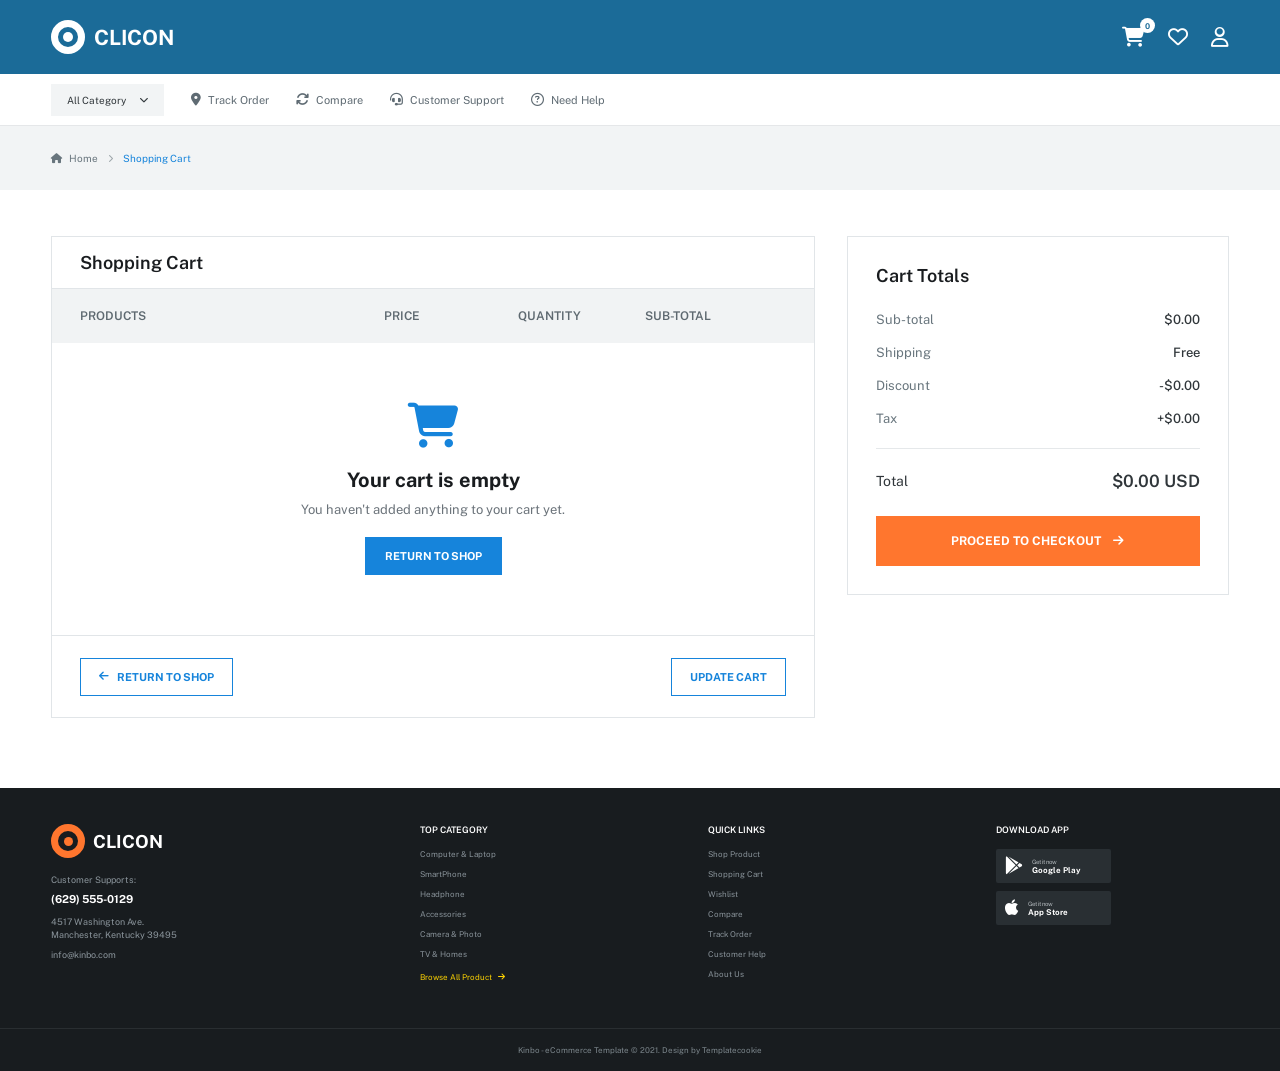
<file: cart.html>
<!DOCTYPE html>
<html lang="en">

<head>
    
<!-- <script>
    window.dataLayer = window.dataLayer || [];
    function gtag() {
        dataLayer.push(arguments);
    }
    gtag("consent", "default", {
        ad_storage: "denied",
        ad_user_data: "denied",
        ad_personalization: "denied",
        analytics_storage: "denied",
        functionality_storage: "denied",
        personalization_storage: "denied",
        security_storage: "granted",
        wait_for_update: 2000,
    });
    gtag("set", "ads_data_redaction", true);
    gtag("set", "url_passthrough", true);
</script>
<!-- Google tag (gtag.js) -->
<script async src="https://www.googletagmanager.com/gtag/js?id=G-FK0CPBMCGQ"></script>
<script>
  window.dataLayer = window.dataLayer || [];
  function gtag(){dataLayer.push(arguments);}
  gtag('js', new Date());

  gtag('config', 'G-FK0CPBMCGQ');
</script>
</script> 
<!-- Start cookieyes banner --> <script id="cookieyes" type="text/javascript" src="https://cdn-cookieyes.com/client_data/8cbeb8b9629963b0e0c82dc43ca1f9d0/script.js"></script> <!-- End cookieyes banner -->
 <!-- <script>
    function initializeUET() {
        (function(w, d, t, u, o) {w[u] = w[u] || [], o.ts = (new Date).getTime();var n = d.createElement(t);n.src = "https://bat.bing.net/bat.js?ti=" + o.ti + ("uetq" != u ? "&q=" + u : ""),n.async = 1, n.onload = n.onreadystatechange = function() {var s = this.readyState;s && "loaded" !== s && "complete" !== s ||(o.q = w[u], w[u] = new UET(o), w[u].push("pageLoad"),n.onload = n.onreadystatechange = null)};var i = d.getElementsByTagName(t)[0];i.parentNode.insertBefore(n, i);})(window, document, "script", "uetq", {ti: "97267647",enableAutoSpaTracking: true});
    }
    document.addEventListener('cookieyes_banner_load', (eventData) => {
        const data = eventData.detail;
        if (data.categories.advertisement) initializeUET();
        else document.addEventListener('cookieyes_consent_update', handleConsentUpdate);
    });
    function handleConsentUpdate(eventData) {
        const data = eventData.detail;
        if (data.accepted.includes("advertisement")) initializeUET();
    }
</script>    -->
<script>(function(w,d,s,l,i){w[l]=w[l]||[];w[l].push({'gtm.start':
new Date().getTime(),event:'gtm.js'});var f=d.getElementsByTagName(s)[0],
j=d.createElement(s),dl=l!='dataLayer'?'&l='+l:'';j.async=true;j.src=
'https://www.googletagmanager.com/gtm.js?id='+i+dl;f.parentNode.insertBefore(j,f);
})(window,document,'script','dataLayer','GTM-5NCLK5GD');</script>

    <meta charset="UTF-8">
    <meta name="viewport" content="width=device-width, initial-scale=1.0">

    <title>CLICON - Shopping Cart</title>

    <!-- Google Font -->
    <link
        rel="preconnect"
        href="https://fonts.googleapis.com"
    >
    <link
        rel="preconnect"
        href="https://fonts.googleapis.com"
        crossorigin
    >
    <link
        href="https://fonts.googleapis.com/css2?family=Public+Sans:wght@400;500;600;700&display=swap"
        rel="stylesheet"
    >

    <!-- Font Awesome -->
    <link
        rel="stylesheet"
        href="https://cdnjs.cloudflare.com/ajax/libs/font-awesome/6.5.2/css/all.min.css"
    >

    <!-- Cart CSS -->
    <link rel="stylesheet" href="cart2.css">
</head>

<body>
<!-- Google Tag Manager (noscript) -->
<noscript><iframe src="https://www.googletagmanager.com/ns.html?id=GTM-5NCLK5GD"
height="0" width="0" style="display:none;visibility:hidden"></iframe></noscript>
<!-- End Google Tag Manager (noscript) -->
    <!-- Header -->
    <header class="cart-header">

        <div class="cart-header-main">
            <div class="cart-header-inner">

                <!-- Logo -->
                <a href="homes.html" class="cart-logo">
                    <div class="cart-logo-icon">
                        <span></span>
                    </div>

                    <strong>CLICON</strong>
                </a>

                <!-- Header Actions -->
                <div class="cart-header-actions">

                    <a
                        href="cart.html"
                        class="cart-header-icon active"
                        aria-label="Shopping Cart"
                    >
                        <i class="fa-solid fa-cart-shopping"></i>
                        <span id="cartCount">0</span>
                    </a>

                    <a
                        href="#"
                        class="cart-header-icon"
                        aria-label="Wishlist"
                    >
                        <i class="fa-regular fa-heart"></i>
                    </a>

                    <a
                        href="#"
                        class="cart-header-icon"
                        aria-label="User"
                    >
                        <i class="fa-regular fa-user"></i>
                    </a>

                </div>

            </div>
        </div>

        <!-- Navigation -->
        <nav class="cart-navigation">
            <div class="cart-navigation-inner">

                <button
                    type="button"
                    class="cart-category-button"
                >
                    <span>All Category</span>
                    <i class="fa-solid fa-chevron-down"></i>
                </button>

                <a href="#">
                    <i class="fa-solid fa-location-dot"></i>
                    <span>Track Order</span>
                </a>

                <a href="#">
                    <i class="fa-solid fa-arrows-rotate"></i>
                    <span>Compare</span>
                </a>

                <a href="#">
                    <i class="fa-solid fa-headset"></i>
                    <span>Customer Support</span>
                </a>

                <a href="#">
                    <i class="fa-regular fa-circle-question"></i>
                    <span>Need Help</span>
                </a>

            </div>
        </nav>

    </header>

    <!-- Breadcrumb -->
    <section class="breadcrumb">
        <div class="breadcrumb-inner">

            <a href="homes.html">
                <i class="fa-solid fa-house"></i>
                <span>Home</span>
            </a>

            <i class="fa-solid fa-chevron-right"></i>

            <span>Shopping Cart</span>

        </div>
    </section>

    <!-- Main Cart -->
    <main class="cart-main">

        <div class="cart-container">

            <!-- Shopping Cart -->
            <section class="shopping-cart-box">

                <div class="cart-box-title">
                    <h2>Shopping Cart</h2>
                </div>

                <div class="cart-table-header">
                    <span>PRODUCTS</span>
                    <span>PRICE</span>
                    <span>QUANTITY</span>
                    <span>SUB-TOTAL</span>
                </div>

                <!-- Products are generated by JavaScript -->
                <div
                    class="cart-products"
                    id="cartProducts"
                ></div>

                <!-- Empty Cart -->
                <div
                    class="empty-cart"
                    id="emptyCart"
                >
                    <i class="fa-solid fa-cart-shopping"></i>

                    <h3>Your cart is empty</h3>

                    <p>
                        You haven't added anything to your cart yet.
                    </p>

                    <a href="homes.html">
                        RETURN TO SHOP
                    </a>
                </div>

                <!-- Bottom Actions -->
                <div class="cart-bottom-actions">

                    <a
                        href="homes.html"
                        class="return-shop"
                    >
                        <i class="fa-solid fa-arrow-left"></i>
                        RETURN TO SHOP
                    </a>

                    <button
                        type="button"
                        id="updateCart"
                        class="update-cart"
                    >
                        UPDATE CART
                    </button>

                </div>

            </section>

            <!-- Cart Totals -->
            <aside class="cart-totals">

                <h2>Cart Totals</h2>

                <div class="total-row">
                    <span>Sub-total</span>
                    <strong id="cartSubtotal">$0.00</strong>
                </div>

                <div class="total-row">
                    <span>Shipping</span>
                    <strong id="cartShipping">Free</strong>
                </div>

                <div class="total-row">
                    <span>Discount</span>
                    <strong id="cartDiscount">$0.00</strong>
                </div>

                <div class="total-row">
                    <span>Tax</span>
                    <strong id="cartTax">$0.00</strong>
                </div>

                <div class="totals-divider"></div>

                <div class="total-final">
                    <span>Total</span>
                    <strong id="cartTotal">$0.00 USD</strong>
                </div>

                <button
                    type="button"
                    class="checkout-button"
                    id="checkoutButton"
                >
                    <span>PROCEED TO CHECKOUT</span>
                    <i class="fa-solid fa-arrow-right"></i>
                </button>

            </aside>

        </div>

    </main>

    <!-- Footer -->
    <footer class="cart-footer">

        <div class="cart-footer-container">

            <!-- Company -->
            <div class="footer-company">

                <div class="footer-logo">
                    <div class="footer-logo-icon">
                        <span></span>
                    </div>

                    <strong>CLICON</strong>
                </div>

                <p>Customer Supports:</p>

                <strong class="phone">
                    (629) 555-0129
                </strong>

                <p>
                    4517 Washington Ave.<br>
                    Manchester, Kentucky 39495
                </p>

                <p>info@kinbo.com</p>

            </div>

            <!-- Top Category -->
            <div class="footer-column">

                <h3>TOP CATEGORY</h3>

                <a href="#">Computer &amp; Laptop</a>
                <a href="#">SmartPhone</a>
                <a href="#">Headphone</a>
                <a href="#">Accessories</a>
                <a href="#">Camera &amp; Photo</a>
                <a href="#">TV &amp; Homes</a>

                <a
                    href="homes.html"
                    class="footer-yellow-link"
                >
                    Browse All Product
                    <i class="fa-solid fa-arrow-right"></i>
                </a>

            </div>

            <!-- Quick Links -->
            <div class="footer-column">

                <h3>QUICK LINKS</h3>

                <a href="homes.html">Shop Product</a>
                <a href="cart.html">Shopping Cart</a>
                <a href="#">Wishlist</a>
                <a href="#">Compare</a>
                <a href="#">Track Order</a>
                <a href="#">Customer Help</a>
                <a href="#">About Us</a>

            </div>

            <!-- Download App -->
            <div class="footer-column">

                <h3>DOWNLOAD APP</h3>

                <div class="app-button">

                    <i class="fa-brands fa-google-play"></i>

                    <div>
                        <small>Get it now</small>
                        <strong>Google Play</strong>
                    </div>

                </div>

                <div class="app-button">

                    <i class="fa-brands fa-apple"></i>

                    <div>
                        <small>Get it now</small>
                        <strong>App Store</strong>
                    </div>

                </div>

            </div>

        </div>

        <!-- Footer Bottom -->
        <div class="footer-bottom">
            <p>
                Kinbo - eCommerce Template © 2021.
                Design by Templatecookie
            </p>
        </div>

    </footer>

    <!-- Shopping Cart JavaScript -->
    <script src="shopping-cart.js"></script>

</body>

</html>
</file>
<file: cart2.css>
/* =====================================================
   RESET
===================================================== */

* {
    margin: 0;
    padding: 0;
    box-sizing: border-box;
}

html {
    scroll-behavior: smooth;
}

body {
    font-family: "Public Sans", sans-serif;
    color: #191c1f;
    background: #ffffff;
    overflow-x: hidden;
    min-height: 100vh;
}

a {
    color: inherit;
    text-decoration: none;
}

button,
input {
    font-family: inherit;
}

button {
    cursor: pointer;
}

img {
    max-width: 100%;
    display: block;
}


/* =====================================================
   HEADER
===================================================== */

.cart-header {
    width: 100%;
    background: #ffffff;
}

.cart-header-main {
    width: 100%;
    height: 74px;
    background: #1b6b98;
}

.cart-header-inner {
    width: min(1200px, 92%);
    height: 100%;
    margin: 0 auto;

    display: flex;
    align-items: center;
    justify-content: space-between;
}


/* =====================================================
   LOGO
===================================================== */

.cart-logo {
    display: flex;
    align-items: center;
    gap: 9px;

    color: #ffffff;
    font-size: 21px;
    font-weight: 700;
}

.cart-logo-icon {
    width: 34px;
    height: 34px;
    border-width: 15px;

    border: 7px solid #ffffff;
    border-radius: 50%;

    display: flex;
    align-items: center;
    justify-content: center;

    flex-shrink: 0;
}

.cart-logo-icon span {
    width: 10px;
    height: 10px;
    background: #ffffff;
    border-radius: 50%;
}


/* =====================================================
   HEADER ACTIONS
===================================================== */

.cart-header-actions {
    display: flex;
    align-items: center;
    gap: 23px;
}

.cart-header-icon {
    position: relative;

    display: flex;
    align-items: center;
    justify-content: center;

    color: #ffffff;
    font-size: 20px;

    transition: opacity 0.2s ease;
}

.cart-header-icon:hover {
    opacity: 0.8;
}

.cart-header-icon span {
    position: absolute;
    top: -9px;
    right: -10px;

    min-width: 15px;
    height: 15px;
    padding: 0 4px;

    display: flex;
    align-items: center;
    justify-content: center;

    border-radius: 50%;

    background: #ffffff;
    color: #1b6b98;

    font-size: 8px;
    font-weight: 700;
}


/* =====================================================
   NAVIGATION
===================================================== */

.cart-navigation {
    width: 100%;
    height: 52px;

    background: #ffffff;
    border-bottom: 1px solid #e5e7e9;
}

.cart-navigation-inner {
    width: min(1200px, 92%);
    height: 100%;
    margin: 0 auto;

    display: flex;
    align-items: center;
    gap: 27px;
}

.cart-navigation-inner a {
    display: flex;
    align-items: center;
    gap: 7px;

    color: #5f6b73;
    font-size: 11px;
    white-space: nowrap;

    transition: color 0.2s ease;
}

.cart-navigation-inner a:hover {
    color: #1684db;
}

.cart-navigation-inner a i {
    font-size: 13px;
}


/* =====================================================
   CATEGORY BUTTON
===================================================== */

.cart-category-button {
    height: 32px;
    padding: 0 16px;

    display: flex;
    align-items: center;
    gap: 13px;

    border: none;
    background: #f2f4f5;
    color: #30363a;

    font-size: 10px;
    white-space: nowrap;
}

.cart-category-button i {
    font-size: 9px;
}


/* =====================================================
   BREADCRUMB
===================================================== */

.breadcrumb {
    width: 100%;
    height: 64px;
    background: #f2f4f5;
}

.breadcrumb-inner {
    width: min(1200px, 92%);
    height: 100%;
    margin: 0 auto;

    display: flex;
    align-items: center;
    gap: 10px;

    font-size: 10px;
}

.breadcrumb-inner a {
    display: flex;
    align-items: center;
    gap: 7px;

    color: #68757d;

    transition: color 0.2s ease;
}

.breadcrumb-inner a:hover {
    color: #1684db;
}

.breadcrumb-inner > i {
    color: #9da5aa;
    font-size: 8px;
}

.breadcrumb-inner > span {
    color: #1684db;
}


/* =====================================================
   MAIN CART
===================================================== */

.cart-main {
    width: 100%;
    min-height: 470px;
    padding: 46px 0 70px;

    background: #ffffff;
}

.cart-container {
    width: min(1200px, 92%);
    margin: 0 auto;

    display: grid;
    grid-template-columns:
        minmax(0, 2fr)
        minmax(300px, 1fr);

    gap: 32px;
    align-items: start;
}


/* =====================================================
   SHOPPING CART BOX
===================================================== */

.shopping-cart-box {
    min-width: 0;

    border: 1px solid #e1e5e8;
    background: #ffffff;

    overflow: hidden;
}


/* =====================================================
   CART TITLE
===================================================== */

.cart-box-title {
    height: 52px;
    padding: 0 28px;

    display: flex;
    align-items: center;

    border-bottom: 1px solid #e1e5e8;
}

.cart-box-title h2 {
    color: #191c1f;
    font-size: 18px;
    font-weight: 600;
}


/* =====================================================
   CART TABLE HEADER
===================================================== */

.cart-table-header {
    height: 54px;
    padding: 0 28px;

    display: grid;

    grid-template-columns:
        minmax(0, 43%)
        minmax(120px, 19%)
        minmax(110px, 18%)
        minmax(100px, 20%);

    align-items: center;

    background: #f1f3f4;

    color: #5e6970;
    font-size: 12px;
    font-weight: 600;
}


/* =====================================================
   CART PRODUCTS
===================================================== */

.cart-products {
    width: 100%;
}


/* =====================================================
   PRODUCT ROW
===================================================== */

.cart-product-row {
    position: relative;

    min-width: 0;
    min-height: 125px;

    padding: 20px 28px;

    display: grid;

    grid-template-columns:
        minmax(0, 43%)
        minmax(120px, 19%)
        minmax(110px, 18%)
        minmax(100px, 20%);

    align-items: center;

    border-bottom: 1px solid #e4e7e9;

    font-family: "Public Sans", sans-serif;
}

.cart-product-row:last-child {
    border-bottom: none;
}

.cart-product-row > * {
    min-width: 0;
}


/* =====================================================
   REMOVE BUTTON
===================================================== */

.cart-remove {
    position: absolute;
    left: 8px;
    top: 50%;

    width: 24px;
    height: 24px;

    transform: translateY(-50%);

    display: flex;
    align-items: center;
    justify-content: center;

    border: 1px solid #9da5ad;
    border-radius: 50%;

    background: #ffffff;
    color: #9da5ad;

    font-size: 11px;

    z-index: 2;

    transition:
        background 0.2s ease,
        color 0.2s ease,
        border-color 0.2s ease;
}

.cart-remove:hover {
    border-color: #ff4d4f;
    background: #ff4d4f;
    color: #ffffff;
}


/* =====================================================
   PRODUCT INFORMATION
===================================================== */

.cart-product-info {
    min-width: 0;

    display: flex;
    align-items: center;

    gap: 16px;

    padding-left: 22px;
    padding-right: 15px;
}

.cart-product-details {
    min-width: 0;
}


/* =====================================================
   PRODUCT IMAGE
===================================================== */

.cart-product-image {
    width: 80px;
    height: 80px;

    flex: 0 0 80px;

    object-fit: contain;
}


/* =====================================================
   PRODUCT NAME
===================================================== */

.cart-product-name {
    display: block;

    min-width: 0;
    margin: 0;

    color: #191c1f;

    font-size: 14px;
    font-weight: 500;
    line-height: 1.45;

    overflow-wrap: break-word;
}


/* =====================================================
   PRODUCT BRAND
===================================================== */

.cart-product-brand {
    display: block;

    margin-top: 5px;

    color: #8a9399;
    font-size: 10px;
    line-height: 1.3;
}


/* =====================================================
   PRODUCT PRICE
===================================================== */

.cart-product-price {
    min-width: 0;
    padding-right: 15px;

    display: flex;
    align-items: center;
    flex-wrap: wrap;
    gap: 5px;

    color: #4d555c;
    font-size: 14px;

    white-space: nowrap;
}

.cart-product-price del {
    margin-right: 0;

    color: #9299a1;
    font-size: 12px;
}

.cart-product-price span {
    color: #30363a;
    font-weight: 500;
}


/* =====================================================
   QUANTITY
===================================================== */

.cart-quantity-box {
    width: 114px;
    height: 42px;

    margin-left: 0;
    margin-right: auto;

    display: flex;
    align-items: center;
    justify-content: space-between;

    overflow: hidden;

    border: 1px solid #d8dde1;
    border-radius: 3px;

    background: #ffffff;
}

.cart-quantity-box button {
    width: 34px;
    height: 100%;

    flex: 0 0 34px;

    display: flex;
    align-items: center;
    justify-content: center;

    border: none;
    background: transparent;

    color: #5f6870;
    font-size: 18px;

    transition: color 0.2s ease;
}

.cart-quantity-box button:hover {
    color: #1684db;
}

.cart-quantity-input {
    width: 100%;
    min-width: 0;
    height: 100%;
    padding: 0;

    border: none;
    outline: none;

    background: transparent;

    color: #191c1f;
    font-size: 14px;

    text-align: center;
}

.cart-quantity-input::-webkit-outer-spin-button,
.cart-quantity-input::-webkit-inner-spin-button {
    margin: 0;
}


/* =====================================================
   SUBTOTAL
===================================================== */

.cart-product-subtotal {
    min-width: 0;

    color: #191c1f;

    font-size: 14px;
    font-weight: 500;

    white-space: nowrap;
}


/* =====================================================
   CART BOTTOM ACTIONS
===================================================== */

.cart-bottom-actions {
    min-height: 82px;
    padding: 20px 28px;

    display: flex;
    align-items: center;
    justify-content: space-between;

    gap: 20px;

    border-top: 1px solid #e1e5e8;
}

.return-shop,
.update-cart {
    height: 38px;
    padding: 0 18px;

    display: inline-flex;
    align-items: center;
    justify-content: center;

    gap: 8px;

    border: 1px solid #1684db;
    background: #ffffff;
    color: #1684db;

    font-size: 11px;
    font-weight: 700;

    white-space: nowrap;

    transition:
        background 0.2s ease,
        color 0.2s ease;
}

.return-shop:hover,
.update-cart:hover {
    background: #1684db;
    color: #ffffff;
}


/* =====================================================
   CART TOTALS
===================================================== */

.cart-totals {
    min-width: 0;

    padding: 28px;

    border: 1px solid #e1e5e8;

    background: #ffffff;
}

.cart-totals h2 {
    margin-bottom: 26px;

    color: #191c1f;

    font-size: 18px;
    font-weight: 600;
}


/* =====================================================
   TOTAL ROW
===================================================== */

.total-row {
    width: 100%;
    margin-bottom: 18px;

    display: flex;
    align-items: center;
    justify-content: space-between;

    gap: 15px;

    color: #68757d;
    font-size: 13px;
}

.total-row strong {
    color: #30363a;
    font-weight: 500;
    white-space: nowrap;
}


/* =====================================================
   TOTAL DIVIDER
===================================================== */

.totals-divider {
    width: 100%;
    height: 1px;

    margin: 22px 0;

    background: #e5e8ea;
}


/* =====================================================
   FINAL TOTAL
===================================================== */

.total-final {
    width: 100%;
    margin-bottom: 25px;

    display: flex;
    align-items: center;
    justify-content: space-between;

    gap: 15px;

    color: #30363a;
    font-size: 14px;
}

.total-final strong {
    font-size: 17px;
    font-weight: 600;
    white-space: nowrap;
}


/* =====================================================
   CHECKOUT
===================================================== */

.checkout-button {
    width: 100%;
    height: 50px;

    display: flex;
    align-items: center;
    justify-content: center;

    gap: 12px;

    border: none;
    background: #ff762e;
    color: #ffffff;

    font-size: 12px;
    font-weight: 700;

    transition: background 0.2s ease;
}

.checkout-button:hover {
    background: #ed5d1d;
}


/* =====================================================
   EMPTY CART
===================================================== */

.empty-cart {
    min-height: 280px;
    padding: 60px 20px;

    display: none;
    flex-direction: column;
    align-items: center;
    justify-content: center;

    text-align: center;
}

.empty-cart.show {
    display: flex;
}

.empty-cart i {
    margin-bottom: 20px;

    color: #1684db;
    font-size: 45px;
}

.empty-cart h3 {
    margin-bottom: 10px;
    font-size: 20px;
}

.empty-cart p {
    margin-bottom: 20px;

    color: #6b737a;
    font-size: 13px;
}

.empty-cart a {
    height: 38px;
    padding: 0 20px;

    display: inline-flex;
    align-items: center;
    justify-content: center;

    background: #1684db;
    color: #ffffff;

    font-size: 11px;
    font-weight: 700;

    transition: background 0.2s ease;
}

.empty-cart a:hover {
    background: #0f6db7;
}


/* =====================================================
   FOOTER
===================================================== */

.cart-footer {
    width: 100%;

    background: #181c1f;
    color: #ffffff;
}

.cart-footer-container {
    width: min(1200px, 92%);
    min-height: 210px;

    margin: 0 auto;
    padding: 36px 0;

    display: grid;

    grid-template-columns:
        1.35fr
        1fr
        1fr
        1fr;

    gap: 55px;
}


/* =====================================================
   FOOTER COMPANY
===================================================== */

.footer-logo {
    display: flex;
    align-items: center;
    gap: 8px;

    margin-bottom: 15px;
}

.footer-logo-icon {
    width: 34px;
    height: 34px;

    display: flex;
    align-items: center;
    justify-content: center;

    border: 7px solid #ff762e;
    border-radius: 50%;
}

.footer-logo-icon span {
    width: 9px;
    height: 9px;

    background: #ff762e;
    border-radius: 50%;
}

.footer-logo strong {
    font-size: 18px;
}

.footer-company p {
    margin-bottom: 6px;

    color: #8c969d;
    font-size: 9px;
    line-height: 1.5;
}

.footer-company .phone {
    display: block;

    margin-bottom: 10px;

    font-size: 11px;
}


/* =====================================================
   FOOTER COLUMNS
===================================================== */

.footer-column {
    display: flex;
    flex-direction: column;
    align-items: flex-start;
}

.footer-column h3 {
    margin-bottom: 14px;

    font-size: 9px;
    font-weight: 600;
}

.footer-column a {
    margin-bottom: 10px;

    color: #89939a;
    font-size: 8px;

    transition: color 0.2s ease;
}

.footer-column a:hover {
    color: #ffffff;
}

.footer-column .footer-yellow-link {
    margin-top: 3px;
    color: #ffd400;
}

.footer-yellow-link i {
    margin-left: 4px;
}


/* =====================================================
   APP BUTTONS
===================================================== */

.app-button {
    width: 115px;
    height: 34px;
    padding: 5px 9px;
    margin-bottom: 8px;

    display: flex;
    align-items: center;

    gap: 9px;

    border-radius: 2px;

    background: #292f33;
}

.app-button > i {
    font-size: 18px;
}

.app-button div {
    display: flex;
    flex-direction: column;
}

.app-button small {
    color: #b2b8bc;
    font-size: 6px;
}

.app-button strong {
    color: #ffffff;
    font-size: 8px;
}


/* =====================================================
   FOOTER BOTTOM
===================================================== */

.footer-bottom {
    width: 100%;
    min-height: 43px;
    padding: 10px 20px;

    display: flex;
    align-items: center;
    justify-content: center;

    border-top: 1px solid #292e31;

    text-align: center;
}

.footer-bottom p {
    color: #7d878d;
    font-size: 8px;
}


/* =====================================================
   CART NOTIFICATION
===================================================== */

.cart-notification {
    position: fixed;
    right: 25px;
    bottom: 25px;

    z-index: 9999;

    max-width: 300px;
    padding: 13px 18px;

    border-radius: 4px;

    background: #1b6b98;
    color: #ffffff;

    font-size: 12px;
    font-weight: 500;

    box-shadow: 0 8px 25px rgba(0, 0, 0, 0.18);

    opacity: 0;
    visibility: hidden;

    transform: translateY(15px);

    transition:
        opacity 0.25s ease,
        visibility 0.25s ease,
        transform 0.25s ease;
}

.cart-notification.show {
    opacity: 1;
    visibility: visible;
    transform: translateY(0);
}


/* =====================================================
   TABLET
===================================================== */

@media (max-width: 1100px) {

    .cart-container {
        width: min(950px, 92%);

        grid-template-columns:
            minmax(0, 1.7fr)
            minmax(280px, 1fr);

        gap: 22px;
    }

    .cart-table-header,
    .cart-product-row {
        grid-template-columns:
            minmax(0, 43%)
            minmax(110px, 19%)
            minmax(100px, 18%)
            minmax(90px, 20%);
    }

    .cart-product-image {
        width: 65px;
        height: 65px;
        flex-basis: 65px;
    }

    .cart-product-info {
        gap: 12px;
    }

    .cart-product-name {
        font-size: 13px;
    }

    .cart-quantity-box {
        width: 105px;
    }

    .cart-quantity-box button {
        width: 30px;
        flex-basis: 30px;
    }
}


/* =====================================================
   TABLET / MOBILE
===================================================== */

@media (max-width: 850px) {

    .cart-container {
        width: min(700px, 92%);

        grid-template-columns: 1fr;

        gap: 25px;
    }

    .cart-footer-container {
        grid-template-columns: 1fr 1fr;
        gap: 30px;
    }
}


/* =====================================================
   SMALL TABLET
===================================================== */

@media (max-width: 650px) {

    .cart-navigation-inner {
        gap: 15px;

        overflow-x: auto;
        scrollbar-width: none;
    }

    .cart-navigation-inner::-webkit-scrollbar {
        display: none;
    }

    .cart-table-header {
        display: none;
    }

    .cart-product-row {
        display: flex;
        flex-wrap: wrap;

        gap: 15px;

        padding: 22px 20px 22px 35px;
    }

    .cart-remove {
        left: 8px;
        top: 25px;

        transform: none;
    }

    .cart-product-info {
        width: 100%;

        padding-left: 0;
        padding-right: 0;
    }

    .cart-product-name {
        max-width: 100%;
        font-size: 14px;
    }

    .cart-product-price {
        margin-left: 44px;
    }

    .cart-quantity-box {
        width: 110px;
    }

    .cart-product-subtotal {
        margin-left: auto;
    }

    .cart-bottom-actions {
        flex-direction: column;
        gap: 10px;

        padding: 20px;
    }

    .return-shop,
    .update-cart {
        width: 100%;
    }

    .cart-footer-container {
        grid-template-columns: 1fr;
        gap: 30px;
    }
}


/* =====================================================
   MOBILE
===================================================== */

@media (max-width: 450px) {

    .cart-header-main {
        height: 65px;
    }

    .cart-header-inner {
        width: 90%;
    }

    .cart-logo {
        font-size: 17px;
    }

    .cart-logo-icon {
        width: 27px;
        height: 27px;
    }

    .cart-header-actions {
        gap: 16px;
    }

    .cart-header-icon {
        font-size: 17px;
    }

    .breadcrumb {
        height: 50px;
    }

    .cart-main {
        padding: 25px 0 40px;
    }

    .cart-container {
        width: 92%;
    }

    .cart-box-title {
        height: 48px;
        padding: 0 18px;
    }

    .cart-box-title h2 {
        font-size: 17px;
    }

    .cart-product-image {
        width: 60px;
        height: 60px;
        flex-basis: 60px;
    }

    .cart-remove {
        width: 25px;
        height: 25px;
        font-size: 12px;
    }

    .cart-product-info {
        gap: 10px;
    }

    .cart-product-name {
        font-size: 13px;
    }

    .cart-product-price {
        margin-left: 35px;
        font-size: 13px;
    }

    .cart-product-subtotal {
        font-size: 13px;
    }

    .cart-totals {
        padding: 20px;
    }

    .cart-footer-container {
        width: 90%;
    }

    .cart-notification {
        left: 20px;
        right: 20px;
        bottom: 20px;

        max-width: none;

        text-align: center;
    }
}
</file>
